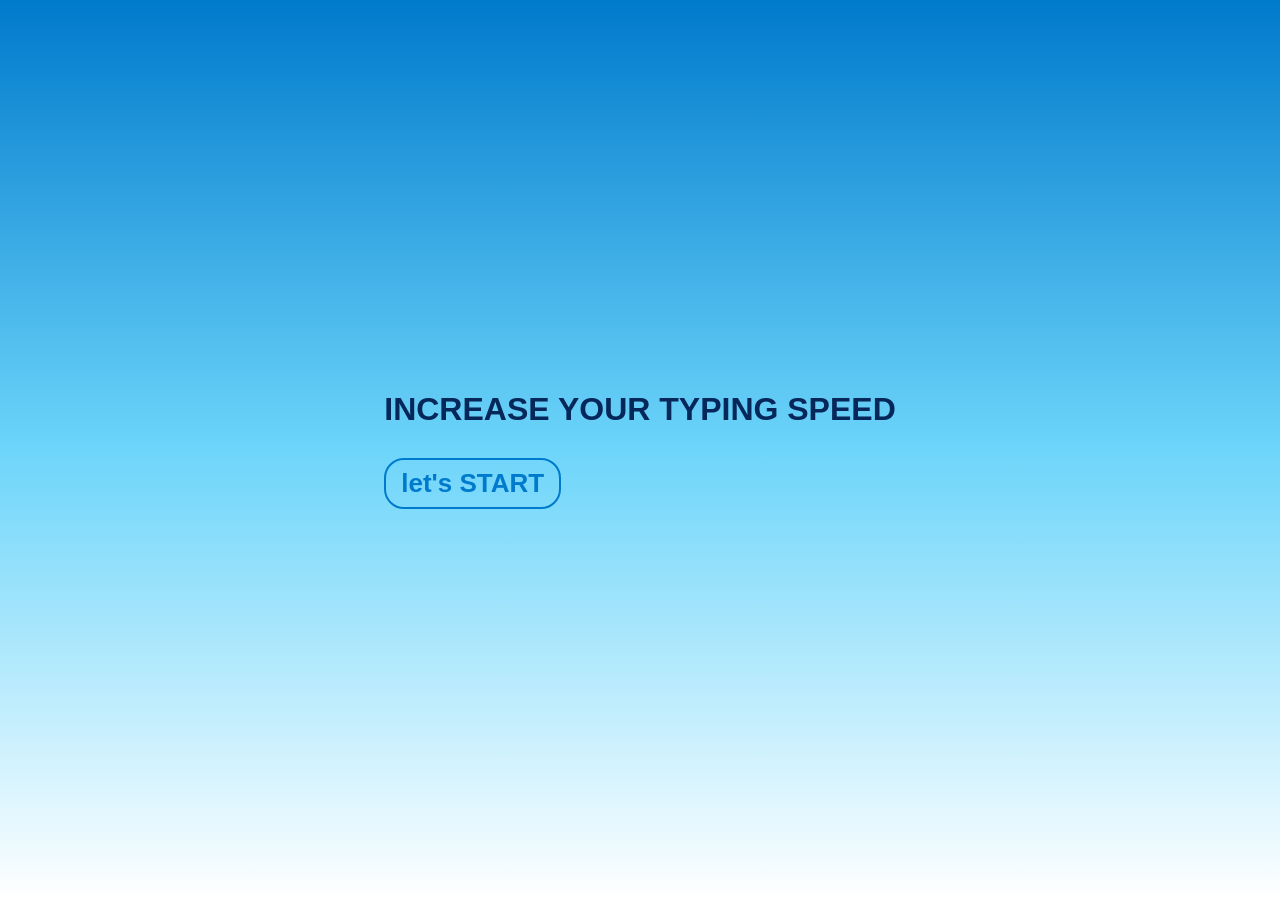
<file: index.html>
<!DOCTYPE html>
<html lang="en">
<head>
    <meta charset="UTF-8">
    <meta name="viewport" content="width=device-width, initial-scale=1.0">
    <title>Document</title>
    <link rel="stylesheet" href="2.css">
</head>
<body>
    <div class="main">
        <h1>
            INCREASE YOUR TYPING SPEED 
        </h1>
        <a href="index2.html">
            <button> let's START</button>
        </a>
    </div>
</body>
</html>
</file>
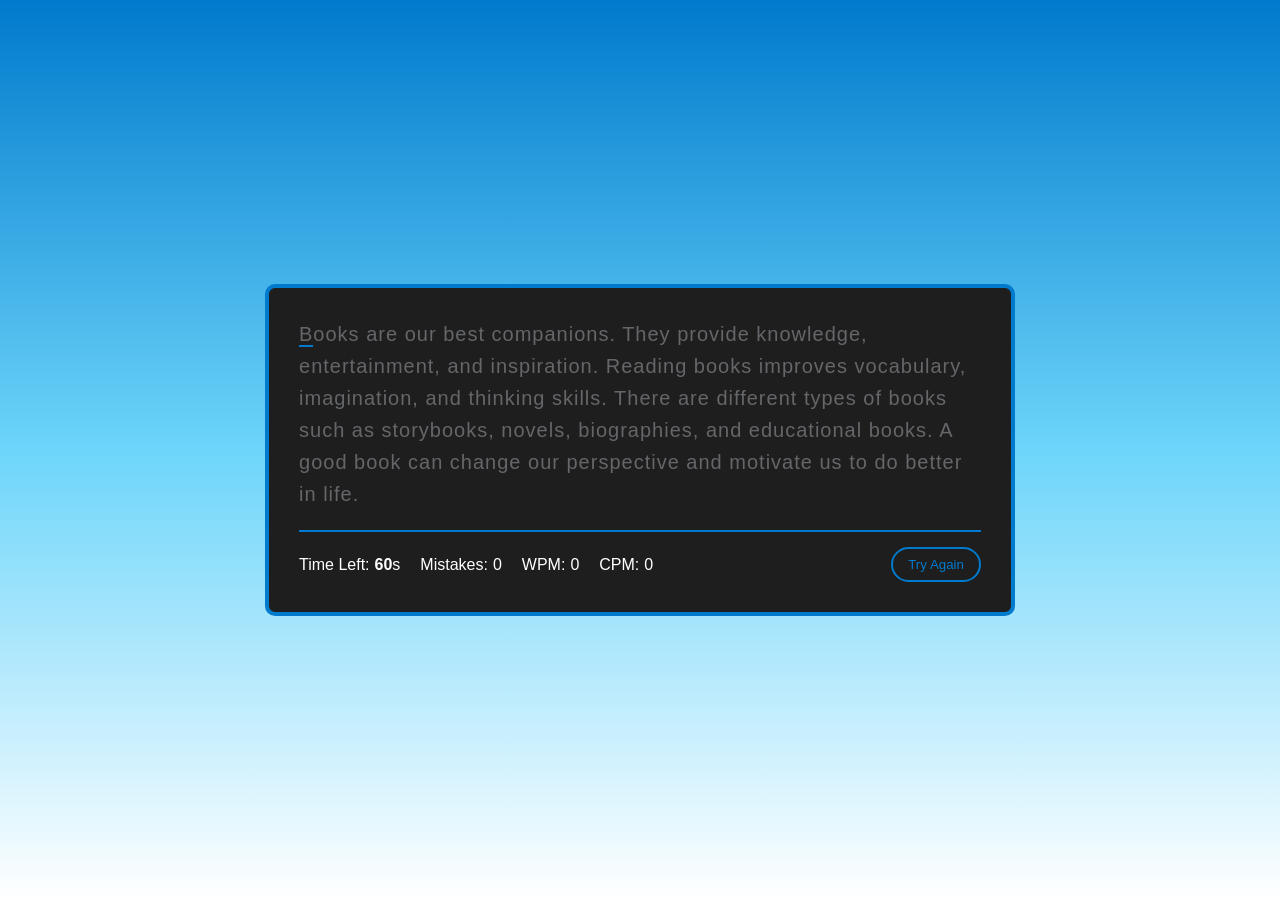
<file: index2.html>
<!DOCTYPE html>
<html lang="en">
<head>
    <meta charset="UTF-8">
    <meta name="viewport" content="width=device-width, initial-scale=1.0">
    <title>Typing Speed Test</title>
    <link rel="stylesheet" href="style.css">
</head>
<body>

<div class="wrapper">
    <input type="text" class="input-field" autofocus>

    <div class="content-box">
        <div class="typing-text">
            <p id="paragraph"></p>
        </div>

        <div class="content">
            <ul class="result-details">
                <li class="time">
                    <p>Time Left:</p>
                    <span><b>60</b>s</span>
                </li>

                <li class="mistake">
                    <p>Mistakes:</p>
                    <span>0</span>
                </li>

                <li class="wpm">
                    <p>WPM:</p>
                    <span>0</span>
                </li>

                <li class="cpm">
                    <p>CPM:</p>
                    <span>0</span>
                </li>
            </ul>

            <button>Try Again</button>
        </div>
    </div>
</div>

<script src="script.js"></script>
</body>
</html>
</file>
<file: 2.css>
*{
    margin: 0;
    padding: 0;
    box-sizing: border-box;
    font-family: 'Poppins', sans-serif;
}


body{
    display: flex;
    justify-content: center;
    align-items: center;
    min-height: 100vh;
    background: linear-gradient(#007acc, #6dd5fa, #ffffff);
    gap: 20px;
}

button{
    border: 2px solid #007acc;
    background: none;
    color: #007acc;
    padding: 8px 15px;
    border-radius: 20px;
    cursor: pointer;
    font-weight: 600;
    font-size: 26px;
    margin-top: 30px;
}
button:hover{
    background: white;
}
h1{
    color: rgb(5, 39, 89);
}
</file>
<file: style.css>
*{
    margin: 0;
    padding: 0;
    box-sizing: border-box;
    font-family: 'Poppins', sans-serif;
}

body{
    display: flex;
    justify-content: center;
    align-items: center;
    min-height: 100vh;
    background: linear-gradient(#007acc, #6dd5fa, #ffffff);
}

.wrapper{
    width: 750px;
    background: #1e1e1e;
    padding: 30px;
    border-radius: 10px;
    border: 4px solid #007acc;
}

/* HIDE INPUT FIELD */
.input-field{
    opacity: 0;
    position: absolute;
    z-index: -999;
}

/* TEXT AREA */
.typing-text{
    max-height: 250px;
    overflow-y: auto;
    margin-bottom: 20px;
}

.typing-text p{
    font-size: 20px;
    color: #646669;
    letter-spacing: 1px;
    line-height: 1.6;
    word-wrap: break-word;
}

/* CHARACTER STATES */
.typing-text p span.correct{
    color: #d1d0c5;
}

.typing-text p span.incorrect{
    color: #ca4754;
    background: rgba(255,0,0,0.2);
}

.typing-text p span.active{
    border-bottom: 2px solid #007acc;
}

/* BOTTOM PANEL */
.content{
    display: flex;
    justify-content: space-between;
    align-items: center;
    border-top: 2px solid #007acc;
    padding-top: 15px;
}

/* RESULT DETAILS */
.result-details{
    display: flex;
    gap: 20px;
    color: white;
    list-style: none;
}

.result-details li{
    display: flex;
    align-items: center;
    gap: 5px;
}

/* BUTTON */
button{
    border: 2px solid #007acc;
    background: none;
    color: #007acc;
    padding: 8px 15px;
    border-radius: 20px;
    cursor: pointer;
}

button:hover{
    background: white;
}
</file>
